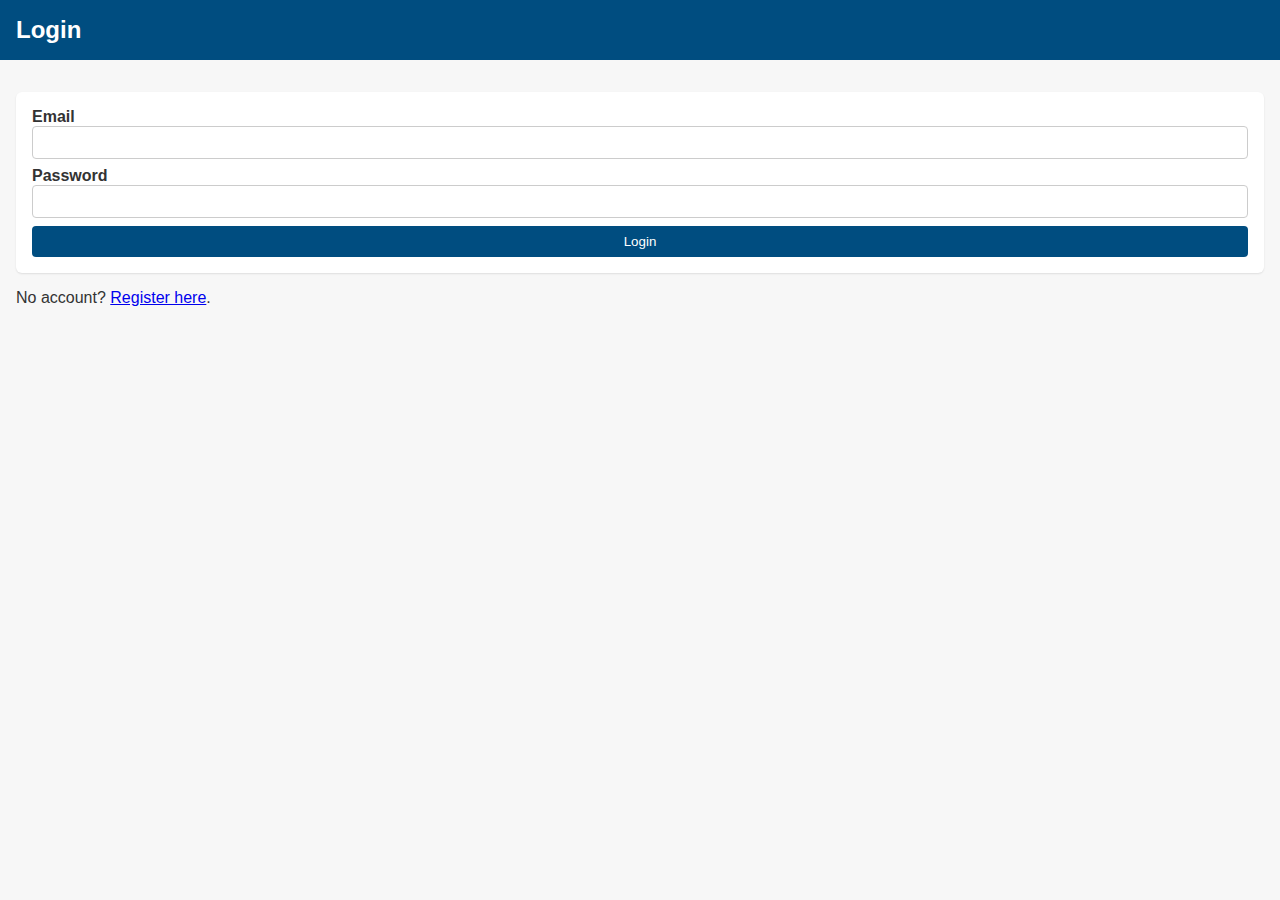
<file: templates/login.html>
<!doctype html>
<html lang="en">
<head>
  <meta charset="utf-8">
  <title>Login</title>
  <link rel="stylesheet" href="/static/style.css">
</head>
<body>
<header><h1>Login</h1></header>
<main>
  <form method="post" class="form-card">
    <label>Email <input type="email" name="email" required></label>
    <label>Password <input type="password" name="password" required></label>
    <button type="submit">Login</button>
  </form>
  <p>No account? <a href="/register">Register here</a>.</p>
</main>
</body>
</html>
</file>
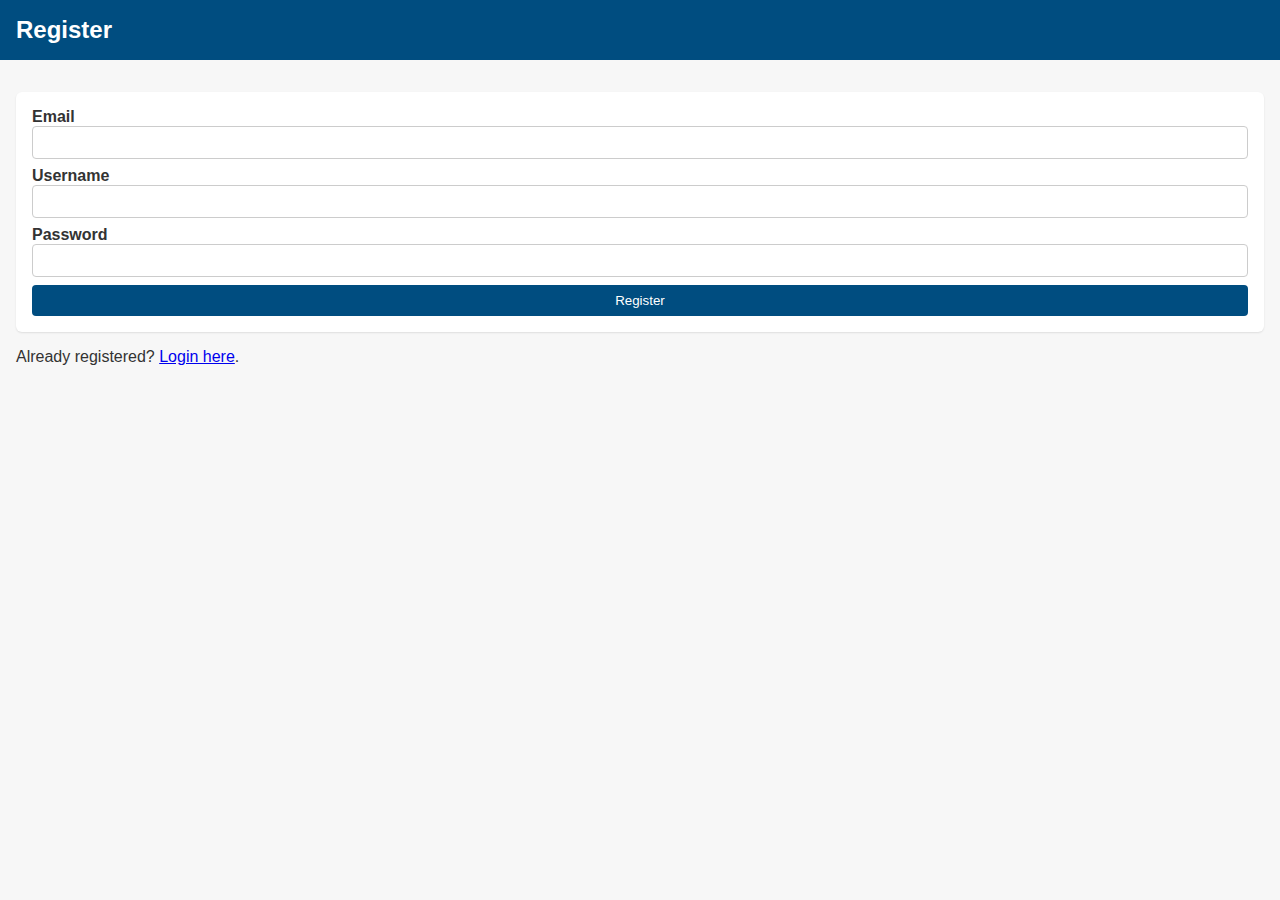
<file: templates/register.html>
<!doctype html>
<html lang="en">
<head>
  <meta charset="utf-8">
  <title>Register</title>
  <link rel="stylesheet" href="/static/style.css">
</head>
<body>
<header><h1>Register</h1></header>
<main>
  <form method="post" class="form-card">
    <label>Email <input type="email" name="email" required></label>
    <label>Username <input type="text" name="username" required></label>
    <label>Password <input type="password" name="password" required></label>
    <button type="submit">Register</button>
  </form>
  <p>Already registered? <a href="/login">Login here</a>.</p>
</main>
</body>
</html>
</file>
<file: static/style.css>
/* Global reset */
body {
  font-family: sans-serif;
  margin: 0;
  padding: 0;
  background: #f7f7f7;
  color: #333;
}

header, nav, main, aside, section, article, form {
  padding: 1rem;
}

header {
  background: #004d80;
  color: #fff;
}

header h1 {
  margin: 0;
  font-size: 1.5rem;
}

nav {
  margin-top: .5rem;
}

nav a, nav span {
  margin-right: 1rem;
  color: #fff;
  text-decoration: none;
}

nav a:hover {
  text-decoration: underline;
}

aside {
  background: #eee;
  padding: 1rem;
}

aside ul {
  list-style: none;
  padding: 0;
}

aside li {
  margin: .25rem 0;
}

main {
  padding: 1rem;
}

.post {
  background: #fff;
  margin: 1rem 0;
  padding: 1rem;
  border-radius: 8px;
  box-shadow: 0 1px 3px rgba(0,0,0,0.1);
}

.comment {
  background: #fafafa;
  border-left: 3px solid #ccc;
  margin: .5rem 0;
  padding: .5rem 1rem;
  border-radius: 4px;
}

.meta {
  font-size: .85rem;
  color: #666;
}

.likes {
  margin-top: .5rem;
  font-size: .9rem;
}

.form-card {
  background: #fff;
  padding: 1rem;
  margin: 1rem 0;
  border-radius: 6px;
  box-shadow: 0 1px 2px rgba(0,0,0,0.1);
  display: flex;
  flex-direction: column;
  gap: .5rem;
}

.form-card label {
  display: flex;
  flex-direction: column;
  font-weight: bold;
}

input[type=text],
input[type=email],
input[type=password],
textarea,
select {
  padding: .5rem;
  border: 1px solid #ccc;
  border-radius: 4px;
}

textarea {
  resize: vertical;
  min-height: 80px;
}

button {
  padding: .5rem 1rem;
  background: #004d80;
  color: white;
  border: none;
  border-radius: 4px;
  cursor: pointer;
}

button:hover {
  background: #0066aa;
}

.inline-form {
  display: inline;
}

.inline-form button {
  padding: 0 .5rem;
  background: transparent;
  border: none;
  cursor: pointer;
  font-size: 1rem;
}
</file>
